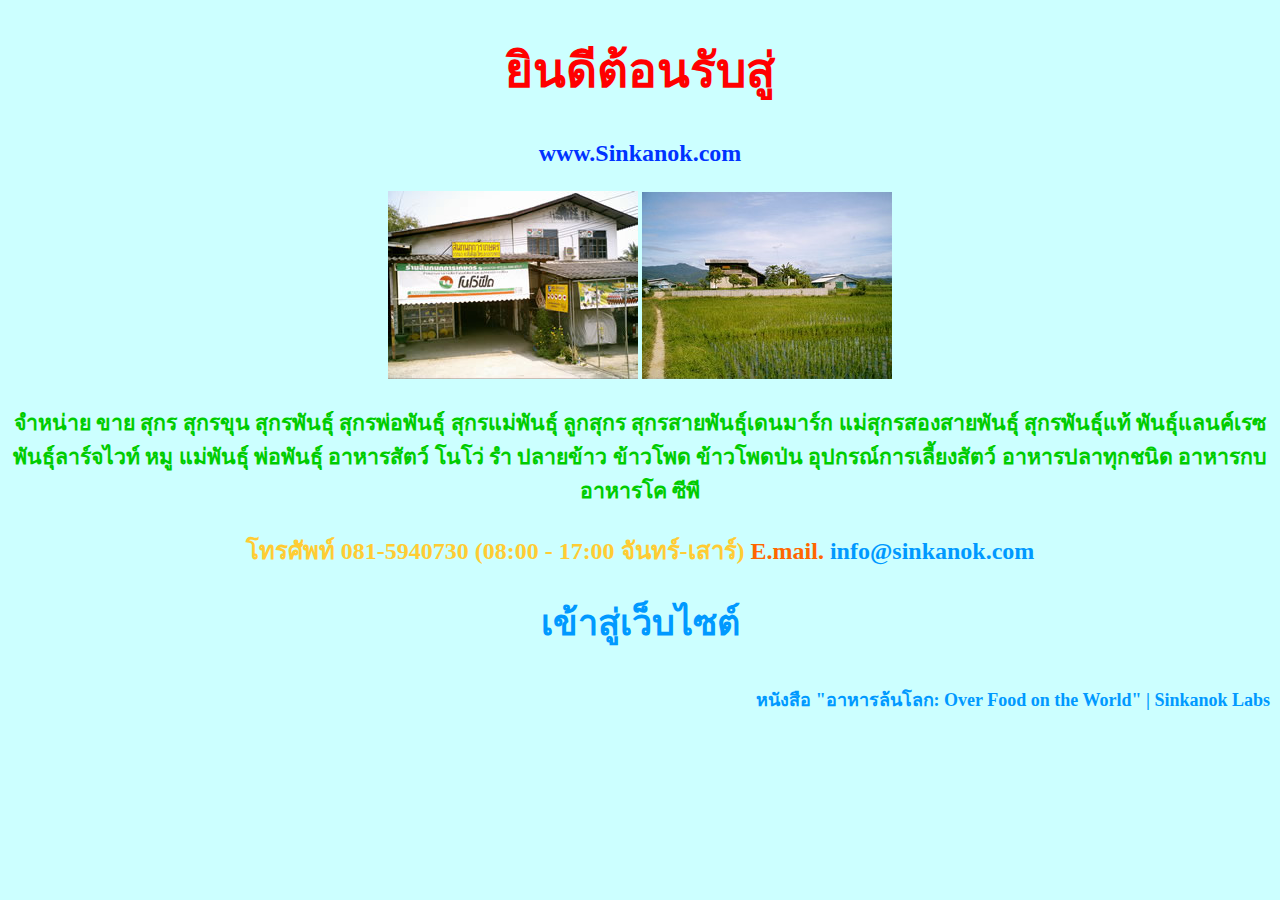
<file: index.html>
<!DOCTYPE html PUBLIC "-//W3C//DTD XHTML 1.0 Transitional//EN" "http://www.w3.org/TR/xhtml1/DTD/xhtml1-transitional.dtd">
<html xmlns="http://www.w3.org/1999/xhtml">
<head>
<title>�Թ�յ�͹�Ѻ��� ��ҹ�Թ�������ɵ� SKG.Farm ��˹���������ѵ�� ��� �ءþѹ��� �ػ�ó����� www.sinkanok.com</title>
<meta http-equiv="Content-Type" content="text/html; charset=windows-874" />
<link href="index.css" rel="stylesheet" type="text/css" />
<link href="images/skg-32icon.ico" rel="icon" title="��ҹ�Թ�������ɵ� SKG.Farm ��˹���������ѵ�� ��� �ءþѹ��� �ػ�ó����� www.sinkanok.com" type="image/x-icon" />
<link href="images/skg-32icon.ico" rel="shortcut icon" title="��ҹ�Թ�������ɵ� SKG.Farm ��˹���������ѵ�� ��� �ءþѹ��� �ػ�ó����� www.sinkanok.com" type="image/x-icon" /> 
<meta name="Description" content="��˹��� ��� �ء� �ءâع �ءþѹ��� �ءþ�;ѹ��� �ء����ѹ��� �١�ء� �ء���¾ѹ���ഹ���� ����ء��ͧ��¾ѹ��� �ءþѹ����� �ѹ����Ź���ë �ѹ��������Ƿ� ��� ���ѹ��� ��;ѹ��� ������ѵ�� ���� �� ���¢��� ����⾴ ����⾴�� �ػ�ó�������§�ѵ�� ����û�ҷء��Դ ����á� ������ �վ� " />
<meta name="Keywords" content="��˹��� ,��� ,�ء� ,�ءâع ,�ءþѹ��� ,�ءþ�;ѹ��� ,�ء����ѹ��� ,�١�ء� ,�ء���¾ѹ���ഹ���� ,����ء��ͧ��¾ѹ��� ,�ءþѹ����� ,�ѹ����Ź���ë ,�ѹ��������Ƿ� ,��� ,���ѹ��� ,��;ѹ��� ,������ѵ�� ,���� ,�� ,���¢��� ,����⾴ ,����⾴�� ,�ػ�ó�������§�ѵ�� ,����û�ҷء��Դ ,����á� ,������ ,�վ� " />
<!-- Open tag -->
</head>
<body>
<div id="fb-root"></div>
<script>(function(d, s, id) {
  var js, fjs = d.getElementsByTagName(s)[0];
  if (d.getElementById(id)) return;
  js = d.createElement(s); js.id = id;
  js.src = "//connect.facebook.net/th_TH/sdk.js#xfbml=1&version=v2.3&appId=242821245765847";
  fjs.parentNode.insertBefore(js, fjs);
}(document, 'script', 'facebook-jssdk'));</script>
<h1 align="center" class="style1">�Թ�յ�͹�Ѻ���</h1>
<p align="center" class="style8">www.Sinkanok.com</p>
<p align="center"><img src="images/sinkanok.JPG" alt="��ҹ�Թ�������ɵ� SKG.Farm ��˹���������ѵ�� ��� �ءþѹ��� �ػ�ó����� www.sinkanok.com" width="250" /> <img src="images/skghead.JPG" width="250" height="187" alt="��ҹ�Թ�������ɵ� SKG.Farm ��˹���������ѵ�� ��� �ءþѹ��� �ػ�ó����� www.sinkanok.com" /></p>
<p align="center" class="style3">��˹��� ��� �ء� �ءâع �ءþѹ��� �ءþ�;ѹ��� �ء����ѹ��� �١�ء� �ء���¾ѹ���ഹ���� ����ء��ͧ��¾ѹ��� �ءþѹ����� �ѹ����Ź���ë �ѹ��������Ƿ� ��� ���ѹ��� ��;ѹ��� ������ѵ�� ���� �� ���¢��� ����⾴ ����⾴�� �ػ�ó�������§�ѵ�� ����û�ҷء��Դ ����á� ������ �վ� </p>
<p align="center" class="style11"><span class="style14">���Ѿ�� 081-5940730 (08:00 - 17:00 �ѹ���-�����)</span> <span class="style13">E.mail. </span><a href="mailto:info@sinkanok.com">info@sinkanok.com</a>
</p>
<p align="center"><strong><a href="home.php" class="style6 style10" id="sinkanok">���������䫵� </a></strong></p>
<p align="center"><script type="text/javascript"><!--
google_ad_client = "pub-5867850403191105";
/* 728x90, �١���ҧ������� 3/31/09 */
google_ad_slot = "8779373746";
google_ad_width = 728;
google_ad_height = 90;
//-->
</script>
<script type="text/javascript"
src="http://pagead2.googlesyndication.com/pagead/show_ads.js">
</script></p>
<table width="100%"  border="0" cellspacing="1" cellpadding="1">
  <tr>
    <td><div class="fb-like" data-href="https://www.facebook.com/SKG.Farm" data-layout="standard" data-action="like" data-show-faces="true" data-share="true"></div></td>
    <td><p class="style15"><span class="style16"><a href="over_food_on_the_world_th.html">˹ѧ��� "��������š: Over Food on the World"</a> | <a href="http://labs.sinkanok.com"> Sinkanok Labs
</a></span></p></td>
  </tr>
</table>
<script type="text/javascript">
  var _gaq = _gaq || [];
  var pluginUrl =
 '//www.google-analytics.com/plugins/ga/inpage_linkid.js';
_gaq.push(['_require', 'inpage_linkid', pluginUrl]);
  _gaq.push(['_setAccount', 'UA-3918213-1']);
  _gaq.push(['_setDomainName', 'sinkanok.com']);
  _gaq.push(['_trackPageview']);
  (function() {
    var ga = document.createElement('script'); ga.type = 'text/javascript'; ga.async = true;
    ga.src = ('https:' == document.location.protocol ? 'https://ssl' : 'http://www') + '.google-analytics.com/ga.js';
    var s = document.getElementsByTagName('script')[0]; s.parentNode.insertBefore(ga, s);
  })();
</script>
</body>
</html>
</file>
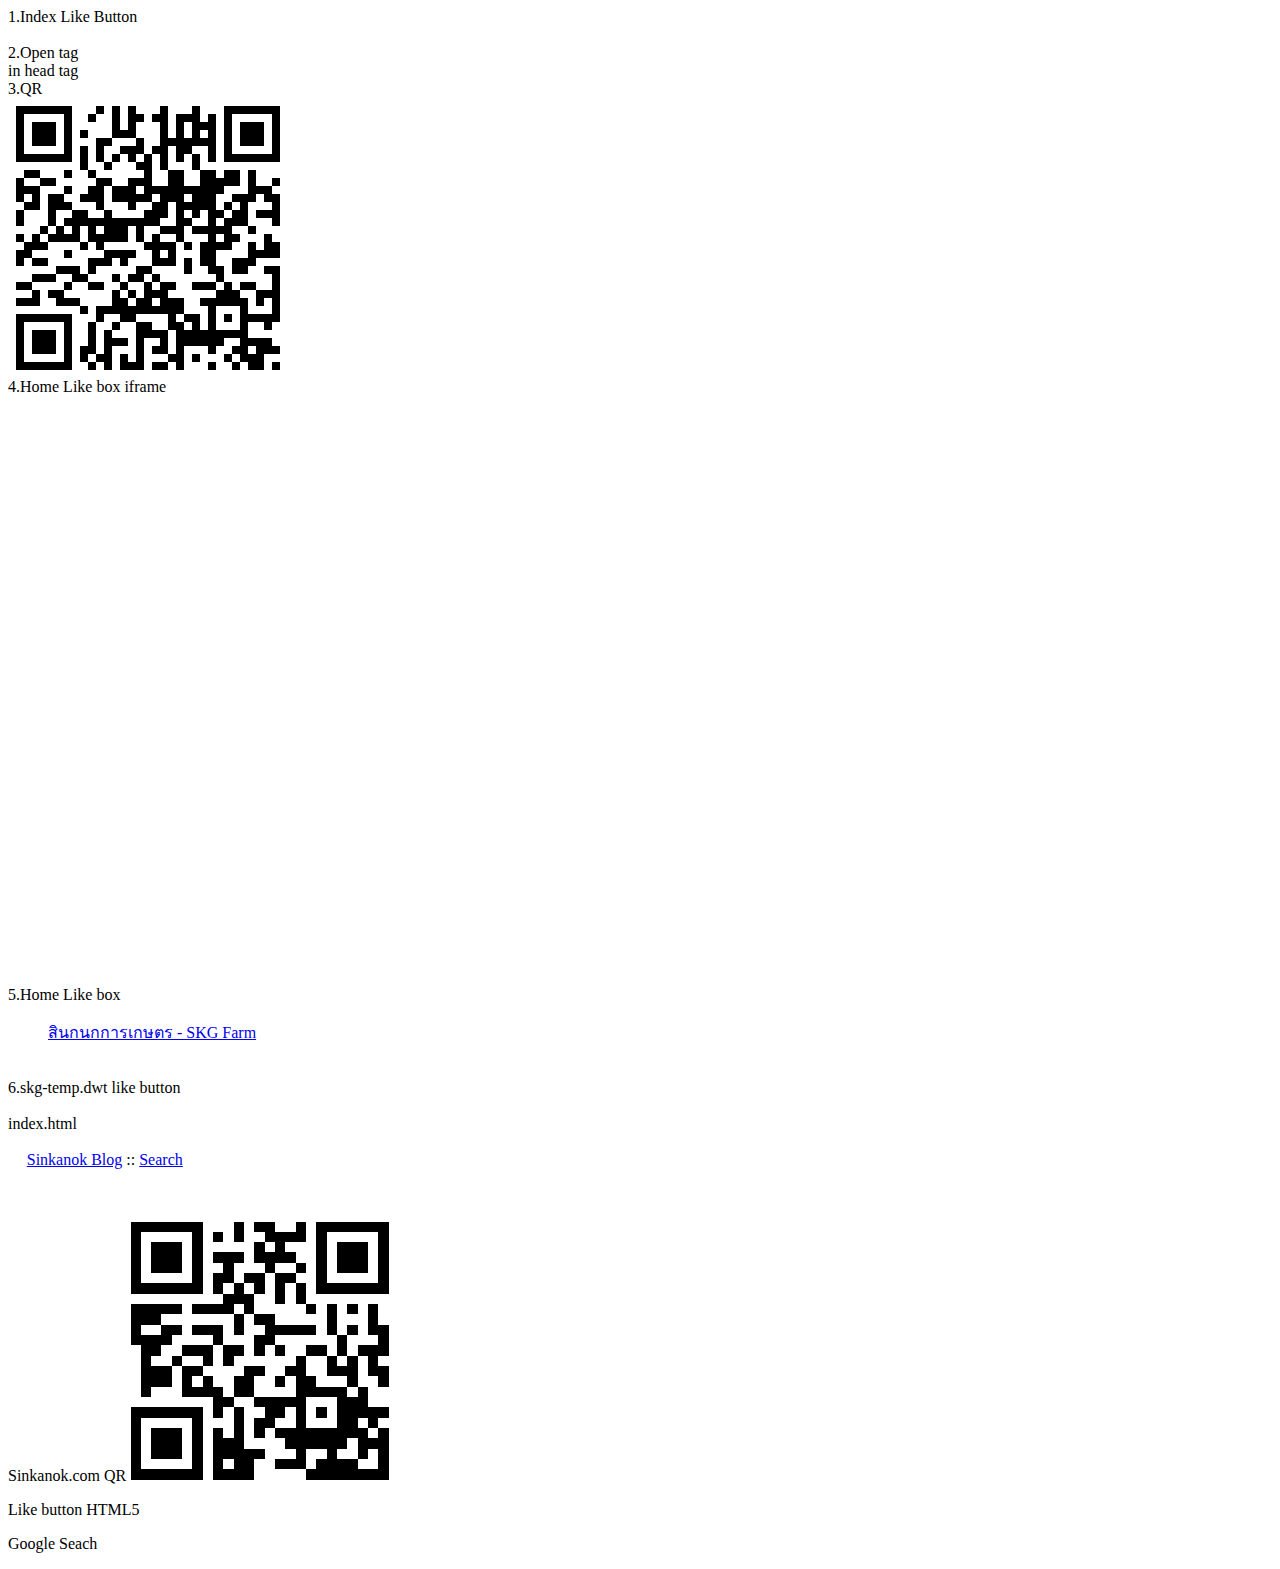
<file: Templates/facebook.htm>
<!DOCTYPE html PUBLIC "-//W3C//DTD XHTML 1.0 Transitional//EN" "http://www.w3.org/TR/xhtml1/DTD/xhtml1-transitional.dtd">
<html xmlns="http://www.w3.org/1999/xhtml">
<head>
<title>facebook</title>
<meta http-equiv="Content-Type" content="text/html; charset=windows-874" />
<!-- Open tag -->
<meta property="og:title" content="�Թ�������ɵ� - SKG Farm" />
<meta property="og:type" content="website" />
<meta property="og:url" content="" />
<meta property="og:image" content="" />
<meta property="og:site_name" content="sinkanok.com" />
<meta property="fb:app_id" content="151482724913250" />
</head>

<body>
<div id="fb-root"></div>
<script>(function(d, s, id) {
  var js, fjs = d.getElementsByTagName(s)[0];
  if (d.getElementById(id)) return;
  js = d.createElement(s); js.id = id;
  js.src = "//connect.facebook.net/th_TH/sdk.js#xfbml=1&version=v2.3&appId=242821245765847";
  fjs.parentNode.insertBefore(js, fjs);
}(document, 'script', 'facebook-jssdk'));</script>
1.Index Like Button<br />
<div class="fb-like" data-href="https://www.facebook.com/SKG.Farm" data-layout="standard" data-action="like" data-show-faces="true" data-share="true"></div><br />
2.Open tag<br />
in head tag<br />
3.QR<br />
<img src="../images/Facebook_sinkanok_qr.jpg" /><br />

4.Home Like box iframe<br />
<iframe src="//www.facebook.com/plugins/likebox.php?href=http%3A%2F%2Fwww.facebook.com%2FSKG.Farm&amp;width=500&amp;height=590&amp;show_faces=true&amp;colorscheme=light&amp;stream=true&amp;border_color&amp;header=true&amp;appId=242821245765847" scrolling="no" frameborder="0" style="border:none; overflow:hidden; width:100%; height:590px;" allowTransparency="true"></iframe><br />
5.Home Like box<br />
<div class="fb-page" data-href="https://www.facebook.com/SKG.Farm" data-width="1000" data-height="1000" data-hide-cover="false" data-show-facepile="true" data-show-posts="true"><div class="fb-xfbml-parse-ignore"><blockquote cite="https://www.facebook.com/SKG.Farm"><a href="https://www.facebook.com/SKG.Farm">�Թ�������ɵ� - SKG Farm</a></blockquote></div></div>
<br />
6.skg-temp.dwt like button<br />
<div class="fb-like" data-href="https://www.facebook.com/SKG.Farm" data-layout="button_count" data-action="like" data-show-faces="true" data-share="true"></div><br />
index.html<br />
<table width="100%"  border="0" cellspacing="1" cellpadding="1">
  <tr>
    <td><p><div class="fb-like" data-href="https://www.facebook.com/SKG.Farm" data-layout="standard" data-action="like" data-show-faces="true" data-share="true"></div><br /></p></td>
    <td><p class="style15"><span class="style16"><a href="http://sinkanok.blogspot.com">
Sinkanok Blog</a> :: <a href="http://search.sinkanok.com">Search </a></span></p></td>
  </tr>
</table>
<p><br />
  Sinkanok.com QR
  <img src="../images/sinkanok-qrcode.png" width="260" height="260" />
</p>
<p>Like button HTML5</p>
<div class="fb-like" data-href="http://www.facebook.com/SKG.Farm" data-send="true" data-layout="button_count" data-width="300" data-show-faces="true"></div>
<p>Google Seach</p>
<p>
  <script>
  (function() {
    var cx = '001166062005912040688:v7lt1zaveb8';
    var gcse = document.createElement('script');
    gcse.type = 'text/javascript';
    gcse.async = true;
    gcse.src = (document.location.protocol == 'https:' ? 'https:' : 'http:') +
        '//www.google.com/cse/cse.js?cx=' + cx;
    var s = document.getElementsByTagName('script')[0];
    s.parentNode.insertBefore(gcse, s);
  })();
  </script>
  <gcse:searchbox></gcse:searchbox>
</p>
</body>
</html>
</file>
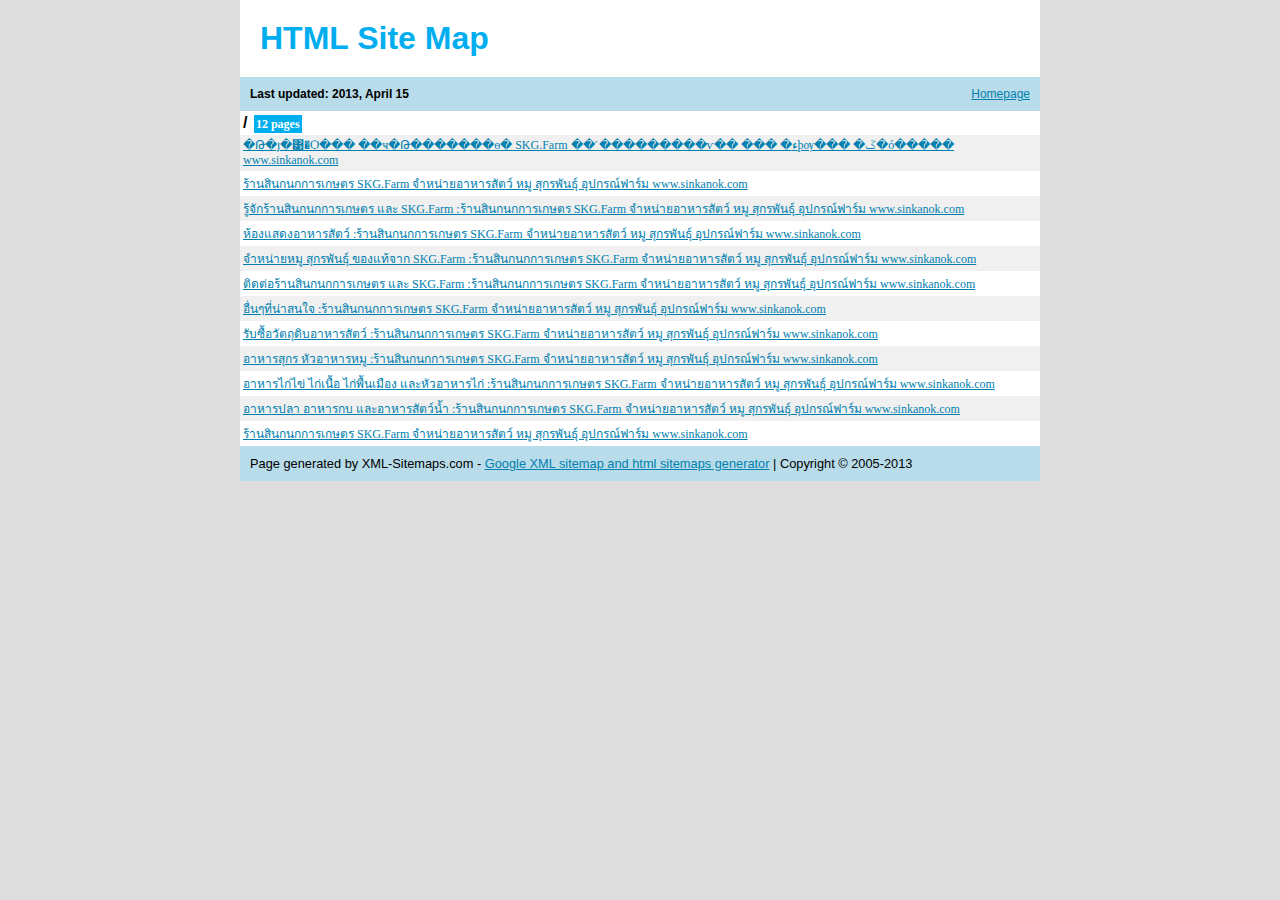
<file: Templates/sitemap.html>
<!DOCTYPE html PUBLIC "-//W3C//DTD XHTML 1.0 Transitional//EN" "http://www.w3.org/TR/xhtml1/DTD/xhtml1-transitional.dtd">
<html>
<head>
<title>Site Map  Page 1 - Generated by www.xml-sitemaps.com</title>
<meta http-equiv="Content-type" content="text/html; charset=utf-8" />
<style type="text/css">
body {
background-color: #DDD;
font: normal 80%  "Trebuchet MS", "Helvetica", sans-serif;
margin:0;
text-align:center;
}
#cont{
margin:auto;
width:800px;
text-align:left;
}
a:link,a:visited {
color: #0180AF;
text-decoration: underline;
}
a:hover {
color: #666;
}
h1 {
background-color:#fff;
padding:20px;
color:#00AEEF;
text-align:left;
font-size:32px;
margin:0px;
}
h3 {
font-size:12px;
background-color:#B8DCE9;
margin:0px;
padding:10px;
}
h3 a {
float:right;
font-weight:normal;
display:block;
}
th {
text-align:center;
background-color:#00AEEF;
color:#fff;
padding:4px;
font-weight:normal;
font-size:12px;
}
td {
font-size:12px;
padding:3px;
text-align:left;
}
tr {background: #fff}
tr:nth-child(odd) {background: #f0f0f0}
#footer {
background-color:#B8DCE9;
padding:10px;
}
.pager,.pager a {
background-color:#00AEEF;
color:#fff;
padding:3px;
}
.lhead {
background-color:#fff;
padding:3px;
font-weight:bold;
font-size:16px;
}
.lpart {
background-color:#f0f0f0;
padding:0px;
}
.lpage {
font:normal 12px verdana;
}
.lcount {
background-color:#00AEEF;
color:#fff;
padding:2px;
margin:2px;
font:bold 12px verdana;
}
a.aemphasis {
color:#009;
font-weight:bold;
}
</style>

</head>
<body>
<div id="cont">
<h1>HTML Site Map</h1>
<h3><a href="http://sinkanok.com">Homepage</a>
Last updated: 2013, April 15
</h3>


<table cellpadding="0" cellspacing="0" border="0" width="100%">

<tr valign="top">
<td class="lpart" colspan="100"><div class="lhead">/
<span class="lcount">12 pages</span></div>

<table cellpadding="0" cellspacing="0" border="0" width="100%">

<tr><td class="lpage"><a href="http://sinkanok.com/" title="�Թ�յ�͹�Ѻ��� ��ҹ�Թ�������ɵ� SKG.Farm ��˹���������ѵ�� ��� �ءþѹ��� �ػ�ó����� www.sinkanok.com">�Թ�յ�͹�Ѻ��� ��ҹ�Թ�������ɵ� SKG.Farm ��˹���������ѵ�� ��� �ءþѹ��� �ػ�ó����� www.sinkanok.com</a></td></tr>
<tr><td class="lpage"><a href="http://sinkanok.com/home.php" title="ร้านสินกนกการเกษตร SKG.Farm จำหน่ายอาหารสัตว์ หมู สุกรพันธุ์ อุปกรณ์ฟาร์ม www.sinkanok.com">ร้านสินกนกการเกษตร SKG.Farm จำหน่ายอาหารสัตว์ หมู สุกรพันธุ์ อุปกรณ์ฟาร์ม www.sinkanok.com</a></td></tr>
<tr><td class="lpage"><a href="http://sinkanok.com/about-sinkanok-skg.htm" title="รู้จักร้านสินกนกการเกษตร และ SKG.Farm  :ร้านสินกนกการเกษตร SKG.Farm จำหน่ายอาหารสัตว์ หมู สุกรพันธุ์ อุปกรณ์ฟาร์ม www.sinkanok.com">รู้จักร้านสินกนกการเกษตร และ SKG.Farm  :ร้านสินกนกการเกษตร SKG.Farm จำหน่ายอาหารสัตว์ หมู สุกรพันธุ์ อุปกรณ์ฟาร์ม www.sinkanok.com</a></td></tr>
<tr><td class="lpage"><a href="http://sinkanok.com/showroom.htm" title="ห้องแสดงอาหารสัตว์ :ร้านสินกนกการเกษตร SKG.Farm จำหน่ายอาหารสัตว์ หมู สุกรพันธุ์ อุปกรณ์ฟาร์ม www.sinkanok.com">ห้องแสดงอาหารสัตว์ :ร้านสินกนกการเกษตร SKG.Farm จำหน่ายอาหารสัตว์ หมู สุกรพันธุ์ อุปกรณ์ฟาร์ม www.sinkanok.com</a></td></tr>
<tr><td class="lpage"><a href="http://sinkanok.com/pig-sell.htm" title="จำหน่ายหมู สุกรพันธุ์ ของแท้จาก SKG.Farm :ร้านสินกนกการเกษตร SKG.Farm จำหน่ายอาหารสัตว์ หมู สุกรพันธุ์ อุปกรณ์ฟาร์ม www.sinkanok.com">จำหน่ายหมู สุกรพันธุ์ ของแท้จาก SKG.Farm :ร้านสินกนกการเกษตร SKG.Farm จำหน่ายอาหารสัตว์ หมู สุกรพันธุ์ อุปกรณ์ฟาร์ม www.sinkanok.com</a></td></tr>
<tr><td class="lpage"><a href="http://sinkanok.com/contact-sinkanok-skg.htm" title="ติดต่อร้านสินกนกการเกษตร และ SKG.Farm  :ร้านสินกนกการเกษตร SKG.Farm จำหน่ายอาหารสัตว์ หมู สุกรพันธุ์ อุปกรณ์ฟาร์ม www.sinkanok.com">ติดต่อร้านสินกนกการเกษตร และ SKG.Farm  :ร้านสินกนกการเกษตร SKG.Farm จำหน่ายอาหารสัตว์ หมู สุกรพันธุ์ อุปกรณ์ฟาร์ม www.sinkanok.com</a></td></tr>
<tr><td class="lpage"><a href="http://sinkanok.com/other.htm" title="อื่นๆที่น่าสนใจ :ร้านสินกนกการเกษตร SKG.Farm จำหน่ายอาหารสัตว์ หมู สุกรพันธุ์ อุปกรณ์ฟาร์ม www.sinkanok.com">อื่นๆที่น่าสนใจ :ร้านสินกนกการเกษตร SKG.Farm จำหน่ายอาหารสัตว์ หมู สุกรพันธุ์ อุปกรณ์ฟาร์ม www.sinkanok.com</a></td></tr>
<tr><td class="lpage"><a href="http://sinkanok.com/buy_your_product.htm" title="รับซื้อวัตถุดิบอาหารสัตว์ :ร้านสินกนกการเกษตร SKG.Farm จำหน่ายอาหารสัตว์ หมู สุกรพันธุ์ อุปกรณ์ฟาร์ม www.sinkanok.com">รับซื้อวัตถุดิบอาหารสัตว์ :ร้านสินกนกการเกษตร SKG.Farm จำหน่ายอาหารสัตว์ หมู สุกรพันธุ์ อุปกรณ์ฟาร์ม www.sinkanok.com</a></td></tr>
<tr><td class="lpage"><a href="http://sinkanok.com/pig-feedmill.htm" title="อาหารสุกร หัวอาหารหมู :ร้านสินกนกการเกษตร SKG.Farm จำหน่ายอาหารสัตว์ หมู สุกรพันธุ์ อุปกรณ์ฟาร์ม www.sinkanok.com">อาหารสุกร หัวอาหารหมู :ร้านสินกนกการเกษตร SKG.Farm จำหน่ายอาหารสัตว์ หมู สุกรพันธุ์ อุปกรณ์ฟาร์ม www.sinkanok.com</a></td></tr>
<tr><td class="lpage"><a href="http://sinkanok.com/chick-feedmill.htm" title="อาหารไก่ไข่ ไก่เนื้อ ไก่พื้นเมือง และหัวอาหารไก่ :ร้านสินกนกการเกษตร SKG.Farm จำหน่ายอาหารสัตว์ หมู สุกรพันธุ์ อุปกรณ์ฟาร์ม www.sinkanok.com">อาหารไก่ไข่ ไก่เนื้อ ไก่พื้นเมือง และหัวอาหารไก่ :ร้านสินกนกการเกษตร SKG.Farm จำหน่ายอาหารสัตว์ หมู สุกรพันธุ์ อุปกรณ์ฟาร์ม www.sinkanok.com</a></td></tr>
<tr><td class="lpage"><a href="http://sinkanok.com/fish-frog-feedmill.htm" title="อาหารปลา อาหารกบ และอาหารสัตว์น้ำ :ร้านสินกนกการเกษตร SKG.Farm จำหน่ายอาหารสัตว์ หมู สุกรพันธุ์ อุปกรณ์ฟาร์ม www.sinkanok.com">อาหารปลา อาหารกบ และอาหารสัตว์น้ำ :ร้านสินกนกการเกษตร SKG.Farm จำหน่ายอาหารสัตว์ หมู สุกรพันธุ์ อุปกรณ์ฟาร์ม www.sinkanok.com</a></td></tr>
<tr><td class="lpage"><a href="http://sinkanok.com/other-product.htm" title="ร้านสินกนกการเกษตร SKG.Farm จำหน่ายอาหารสัตว์ หมู สุกรพันธุ์ อุปกรณ์ฟาร์ม www.sinkanok.com">ร้านสินกนกการเกษตร SKG.Farm จำหน่ายอาหารสัตว์ หมู สุกรพันธุ์ อุปกรณ์ฟาร์ม www.sinkanok.com</a></td></tr>
</table>
</td>
</tr>

</table>


<!--
Please note:
You are not allowed to remove the copyright notice below.
Thank you!
www.xml-sitemaps.com
-->
<div id="footer">
Page generated by XML-Sitemaps.com - <a target="_blank" href="http://www.xml-sitemaps.com">Google XML sitemap and html sitemaps generator</a>
|
Copyright &copy; 2005-2013

</div>
</div>
</body>
</html>
</file>
<file: index.css>
/* CSS Document */
.style1 {
	font-size: 36pt;
	font-weight: bold;
	color: #FF0000;
	font-family: AngsanaUPC, System, "John Handy LET", Jokerman;
}
.style3 {
	font-size: 16pt;
	font-weight: bold;
	color: #00CC00;
}
a:link {
	color: #0099FF;
	text-decoration: none;
}
a:visited {
	text-decoration: none;
	color: #009900;
}
a:hover {
	text-decoration: none;
	color: #FF0000;
}
a:active {
	text-decoration: none;
	color: #FFFF00;
}
.style6 {font-size: 24px}
body {
	background-image: url();
	background-color: #CCFFFF;
}
.style8 {
	font-family: Georgia, "Times New Roman", Times, serif;
	color: #0033FF;
	font-size: 24px;
	font-weight: bold;
}
.style10 {
	font-family: AngsanaUPC, System, "John Handy LET", Jokerman;
	font-size: 36px;
}
.style11 {
	font-size: 18pt;
	font-weight: bold;
}
.style13 {color: #FF6600}
.style14 {color: #FFCC33}
.style15 {
	color: #0099FF;
	font-weight: bold;
	text-align:right;
}
.style16 {font-size: 18px}
</file>
